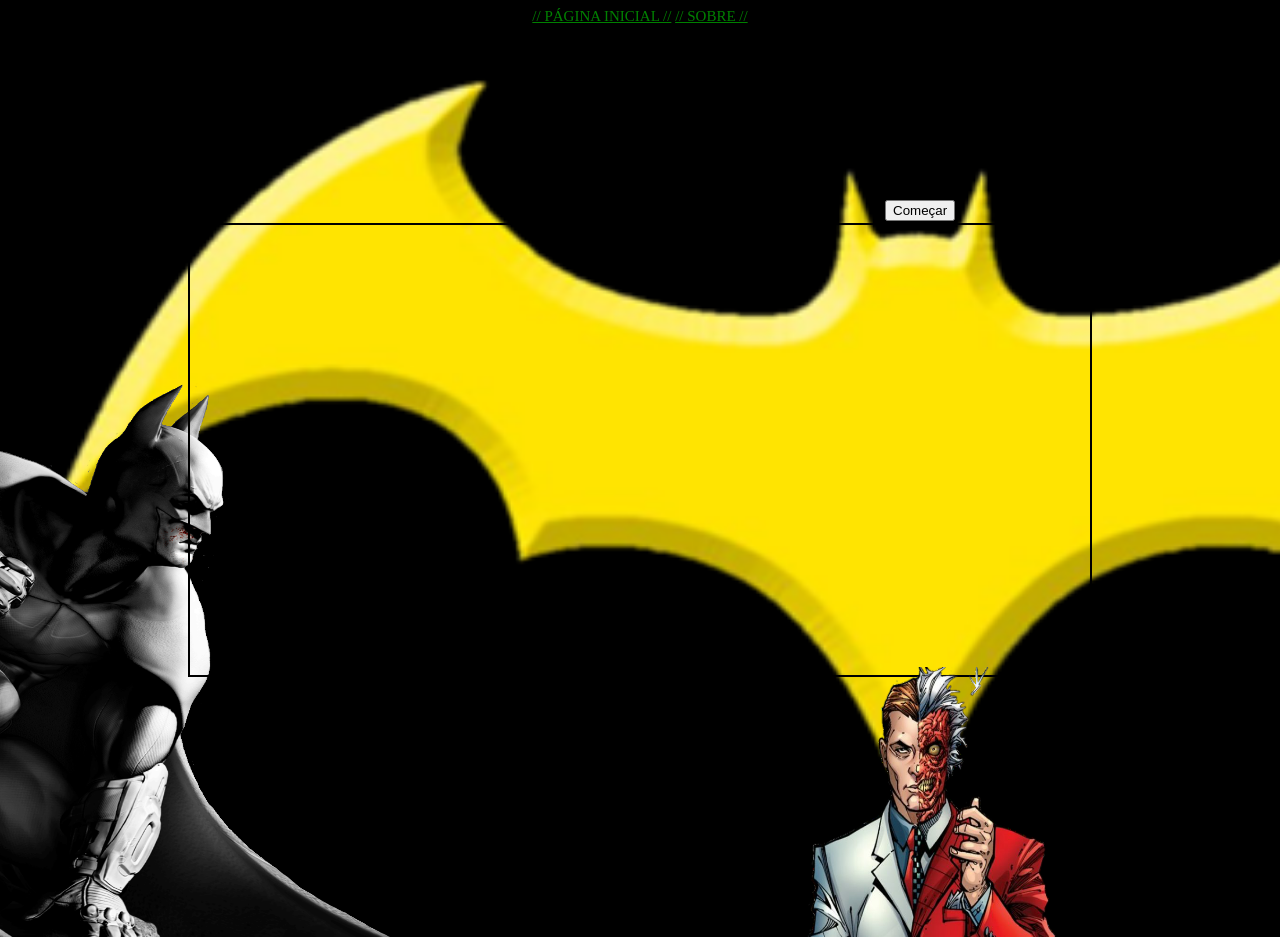
<file: index.html>
<!DOCTYPE html>
<html lang="en">
<head>
    <meta charset="UTF-8">
    <title>THE NEW BATMAN ADVENTURES</title>
</head>
<body>

<img id="img1" src="2bs.png" style="float: end" width="1796" height="772">
<img id="img2" src="1.png" style="float: end" width="308" height="364">
<img src="BANE21.png" width="622" height="837">

<img  id="img4"src="bat.png" width="403" height="629">

<link href="game.css" rel="stylesheet">
<button onclick="main();"> Começar </button>
<canvas id="meucanvas" height="450px" width="900px">
</canvas>
<script src="game.js"></script>
<img  id="img3" src="2f.png" width="484" height="270">
<div class="myDiv">
    <a href="home.html">//  PÁGINA INICIAL  //</a>
    <a href="sobre.html"> //  SOBRE  //</a>

</div>
</body>
</html>
</file>
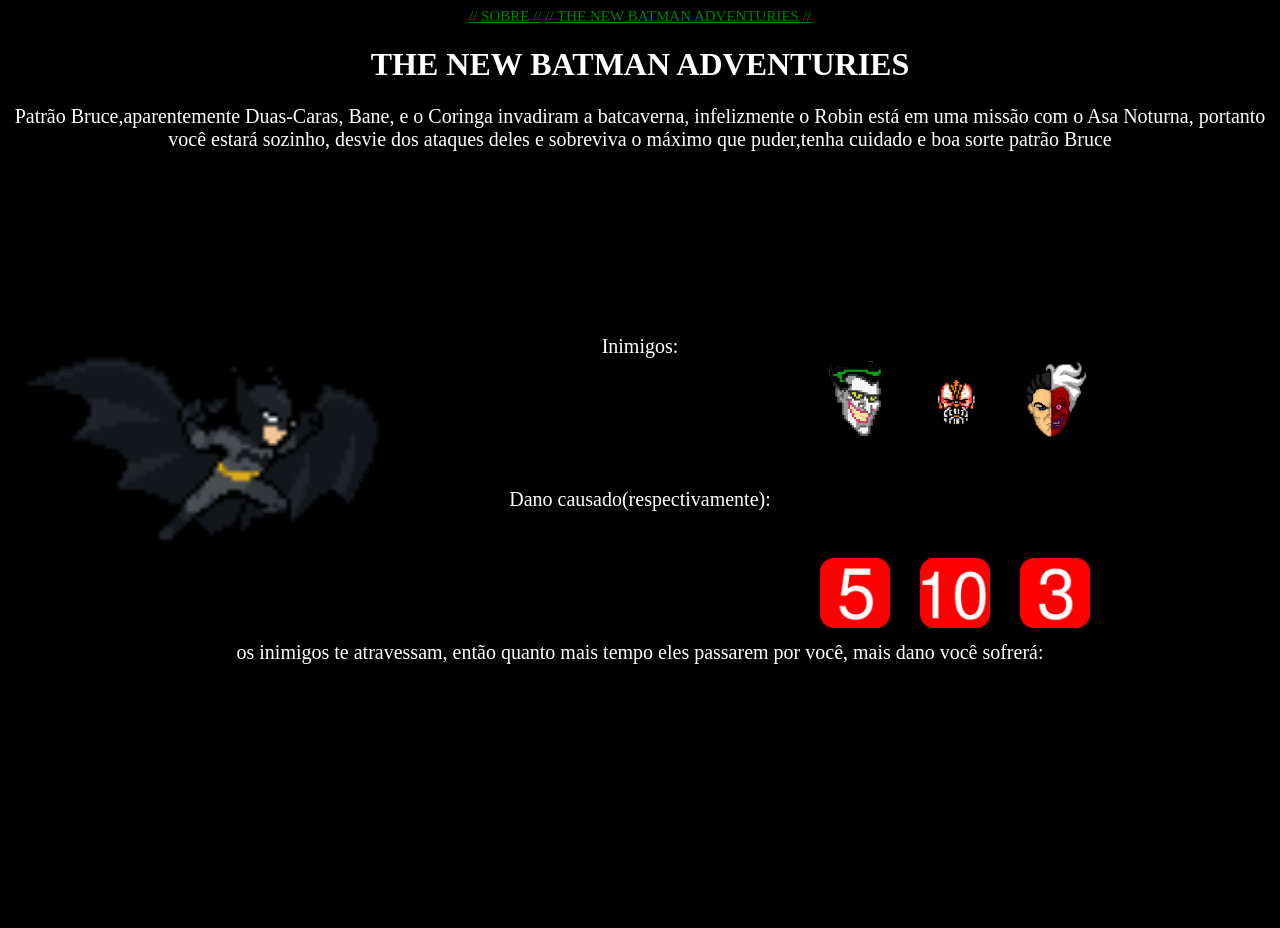
<file: home.html>
<!DOCTYPE html>
<html lang="en">
<head>
    <meta charset="UTF-8">
    <title>PÁGINA INICIAL</title>


</head>
<body>
<div class="myDiv">
    <a href="sobre.html"> //  SOBRE  //</a>
    <a href="index.html">//  THE NEW BATMAN ADVENTURIES  //</a>
    <link rel="stylesheet" href="game.css">
</div>
<h1>THE NEW BATMAN ADVENTURIES</h1>
<p> Patrão Bruce,aparentemente Duas-Caras, Bane, e o Coringa invadiram a batcaverna, infelizmente o Robin está em uma missão com o Asa Noturna, portanto você estará sozinho, desvie dos ataques deles e sobreviva o máximo que puder,tenha cuidado e boa sorte patrão Bruce
</p>
<img id ="img5" src="voando.png" width="400">
<img id ="img6" src="jpa.png" width="200">
<img id ="img7" src="1-21-512.png" width="88">
<img id ="img8" src="1-21-513.png" width="60">
<img id ="img9" src="seta.png" width="88">
<img id ="img10" src="seta%20(1).png" width="88">
<br>
<br>
<br>
<br>
<br>
<br>
<br>
<br>

<p id="personagem">Inimigos:
</p>
<br>
<br>
<br>
<br>
<br>
<p id="dano">Dano causado(respectivamente):
</p>
<img id ="img11" src="coringa.png" width="70">
<img id ="img12" src="bane.png" width=70">
<img id ="img13" src="duas.png" width="70">
<img id ="img14" src="red-rounded-square-with-number-3-md.png" width="70">
<img id ="img15" src="red-rounded-square-with-number-5-md.png" width=70">
<img id ="img16" src="red-rounded-square-with-number-10-md.png" width="70">
<br>
<br>
<br>
<br>
<br>
<p id="dano1">os inimigos te atravessam, então quanto mais tempo eles passarem por você, mais dano você sofrerá:
</p>
</body>
</html>
</file>
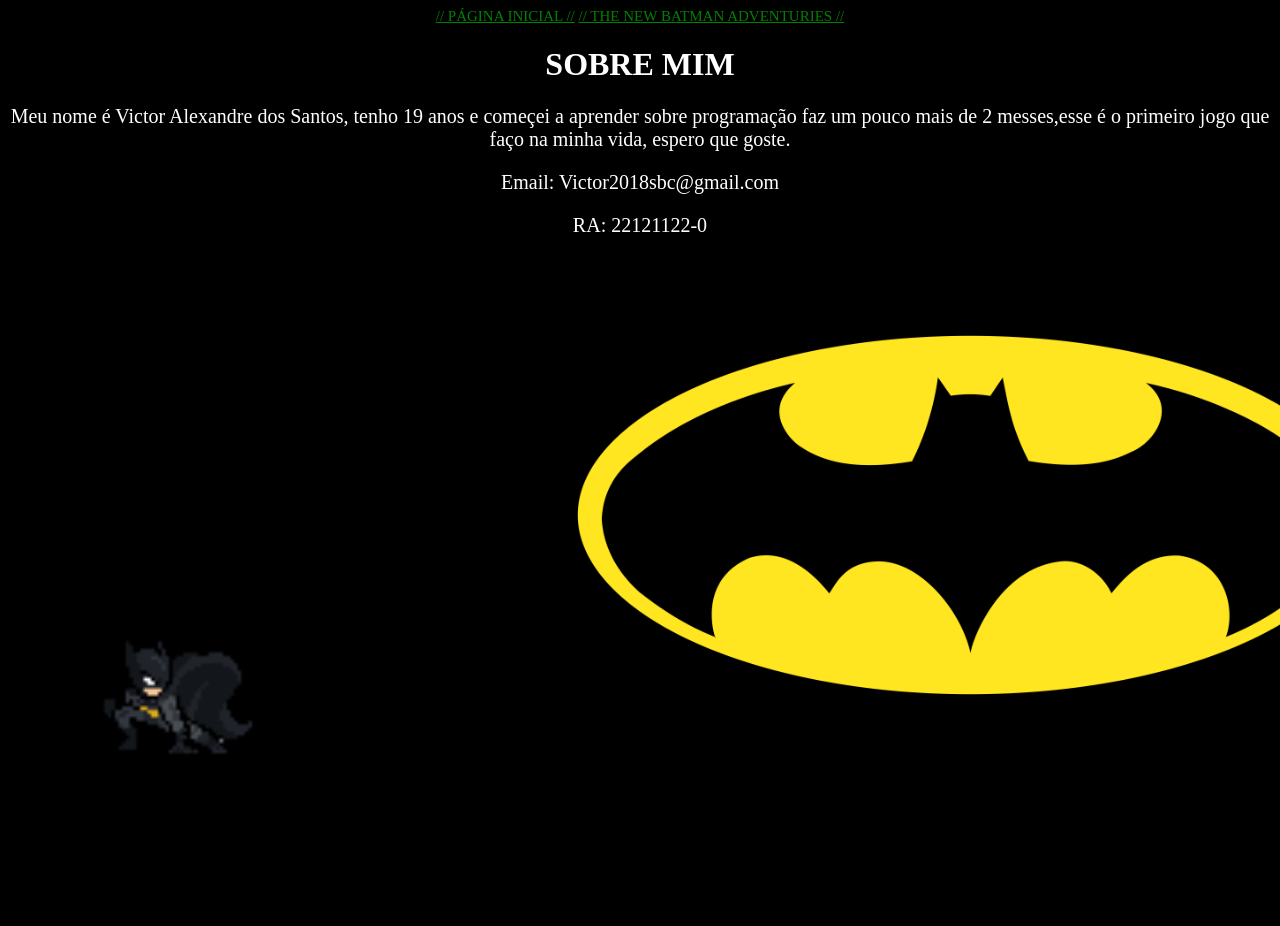
<file: sobre.html>
<!DOCTYPE html>
<html lang="en">
<head>
    <meta charset="UTF-8">
    <title>SOBRE</title>
</head>
<body>
<div class="myDiv">
    <a href="home.html"> //  PÁGINA INICIAL  //</a>
    <a href="index.html">//  THE NEW BATMAN ADVENTURIES  //</a>
    <link rel="stylesheet" href="game.css">
</div>
<h1>SOBRE MIM</h1>
<p>Meu nome é Victor Alexandre dos Santos, tenho 19 anos e começei a aprender sobre programação faz um pouco mais de 2 messes,esse é o primeiro jogo que faço na minha vida, espero que goste.
</p>

<p>Email: Victor2018sbc@gmail.com</p>
<p>RA: 22121122-0
    <img id ="img17" src="lut.png" width="400">
    <img id ="img18" src="bpa.png" width="200">
    <img id ="img19" src="bs.png" width="800">
</body>
</html>
</file>
<file: game.css>
canvas{

    border: 2px solid black;
    background-image: url("https://upload.wikimedia.org/wikipedia/it/thumb/2/23/Batcaverna_-_DCUO.jpg/1200px-Batcaverna_-_DCUO.jpg") ;
    background-repeat: no-repeat;
    display: block;
    position: absolute;
    margin: auto;
    top: 0;
    bottom: 0;
    left: 0;
    right: 0;
    background-size: 900px;


}
body{
    background-color: black;
    color: white;



}
button{
position: absolute;
    top: 200px;
    left: 885px;

}
#img1{
   position: absolute;
    left: 5px;
    top: 65px;


}
img{
    position: absolute;
    left: 1298px;
    top: 100px;


}
#img2{
    position: absolute;
    left: 1610px;
    top: 0px;
}
#img3{
    position: absolute;
    left: 660px;
    top: 667px;
}
#img4{
    position: absolute;
    left: 0px;
    top: 308px;

}

#img5{
    position: absolute;
    left: 0px;
    top: 308px;

}
#img5{
    position: absolute;
    left: 0px;
    top: 308px;

}
#img6{
     position: absolute;
     left: 1700px;
     top: 728px;

 }
#img7{
    position: absolute;
    left: 1820px;
    top: 308px;

}
#img8{
    position: absolute;
    left: 1750px;
    top: 208px;

}
#img9{
    position: absolute;
    left: 1750px;
    top: 308px;

}
#img10{
    position: absolute;
    left: 1820px;
    top: 228px;

}
#img11{
    position: absolute;
    left: 820px;
    top: 358px;

}
#img12{
    position: absolute;
    left: 920px;
    top: 358px;

}
#img13{
    position: absolute;
    left: 1020px;
    top: 358px;

}
#img14{
    position: absolute;
    left: 1020px;
    top: 558px;

}
#img15{
    position: absolute;
    left: 820px;
    top: 558px;

}
#img16{
    position: absolute;
    left: 920px;
    top: 558px;

}
#img17{
    position: absolute;
    left: 50px;
    top: 584px;

}
#img18{
    position: absolute;
    left: 1720px;
    top: 558px;

}
#img19{
    position: absolute;
    left: 570px;
    top: 328px;

}
a:link {
    color: green;
}


a:visited {
    color: darkgreen;

}


a:hover {
    color: gold;

}
.myDiv {
    text-align: center;
    font-size: 15px;
}

a:active {
    color: greenyellow;


}
h1{
    text-align: center;


}
p{
    text-align: center;
    font-size: 20px;
}
#personagem{
    text-align: center;
    font-size: 20px;
    color: white;
}
#dano{
    text-align: center;
    font-size: 20px;
    color: white;
}
#dano1{
    text-align: center;
    font-size: 20px;
    color: white;
}
</file>
